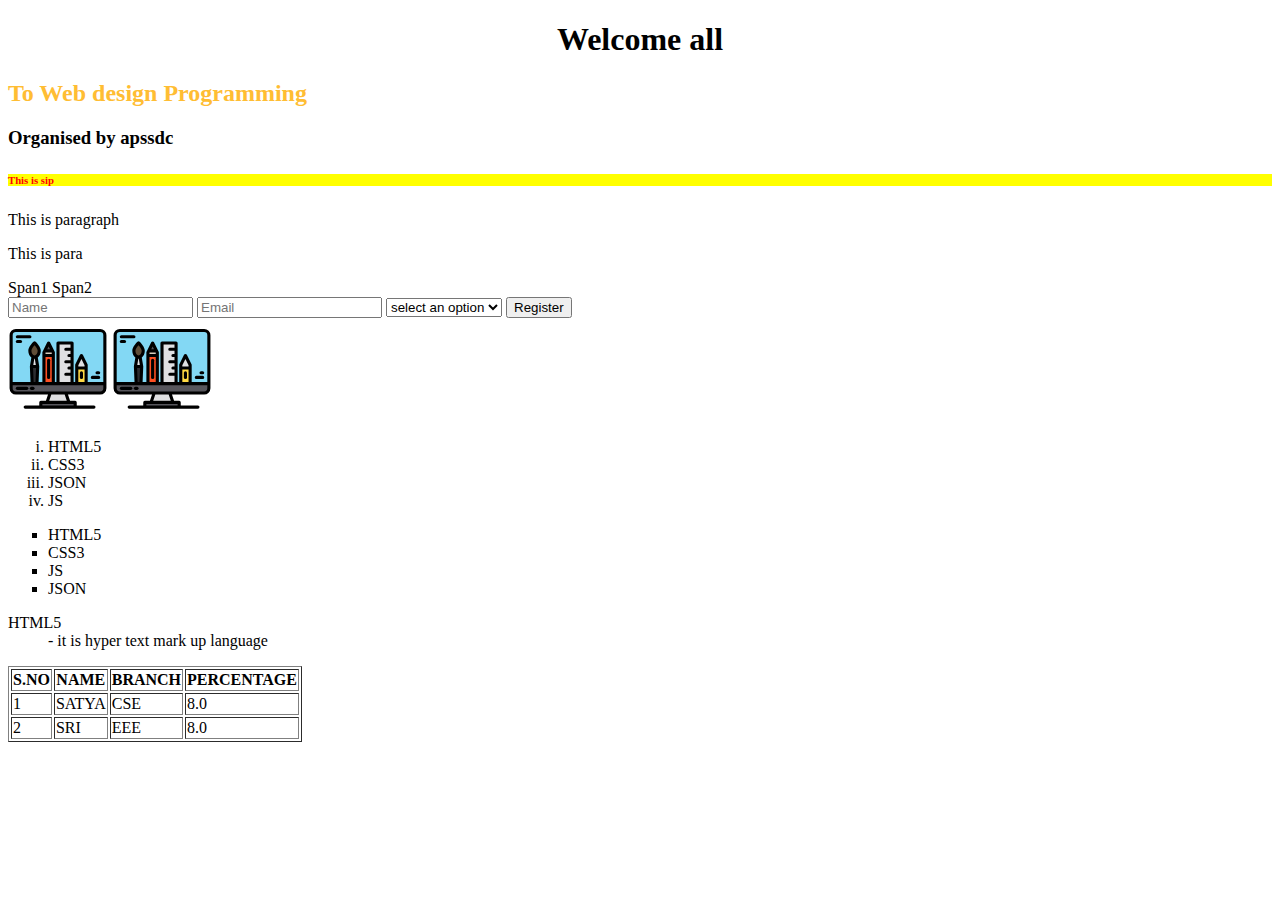
<file: index.html>
<!DOCTYPE html>
<html lang="en">
<head>
	<title>::Webdesign::</title>
	<style type="text/css">
		h6{
			background-color: yellow;
			color:red;
		}
	</style>
	<link rel="icon" type="favicon" href="images/graphic-design.svg">
</head>
<body>
	<h1><center>Welcome all</center></h1>
	<h2 style="color: #FFBD33">To Web design Programming</h2>
	<h3>Organised by apssdc</h3>
	<h6>This is sip</h6>
	<p>This is paragraph</p>
	<p>This is para</p>
	<span>Span1</span>
	<span>Span2</span>
	<form>
		<input type="text" placeholder="Name" required="">
		<input type="email" placeholder="Email" required>
		<select required>
			<option disabled selected>select an option</option>
			<option>vizag</option>
			<option>kakinada</option>
			<option>kashmir</option>
		</select>
		<button type="submit">Register</button> 
	</form>
	<img src="images/graphic-design.svg" width="100px">
	<img src="images/graphic-design.svg" width="100px">
	<ol type="i">
		<li>HTML5</li>
		<li>CSS3</li>
		<li>JSON</li>
		<li>JS</li>
	</ol>
	<ul type="square">
		<li>HTML5</li>
		<li>CSS3</li>
		<li>JS</li>
		<li>JSON</li>
	</ul>
	<dl>
		<dt>HTML5</dt>
		<dd>- it is hyper text mark up language</dd>
	</dl>
	<table border="1">
		<tr>
			<th>S.NO</th>
			<th>NAME</th>
			<th>BRANCH</th>
			<th>PERCENTAGE</th>
		</tr>
		<tr>
			<td>1</td>
			<td>SATYA</td>
			<td>CSE</td>
			<td>8.0</td>
		</tr>
		<tr>
			<td>2</td>
			<td>SRI</td>
			<td>EEE</td>
			<td>8.0</td>
		</tr>
	</table>

</body>
</html>
</file>
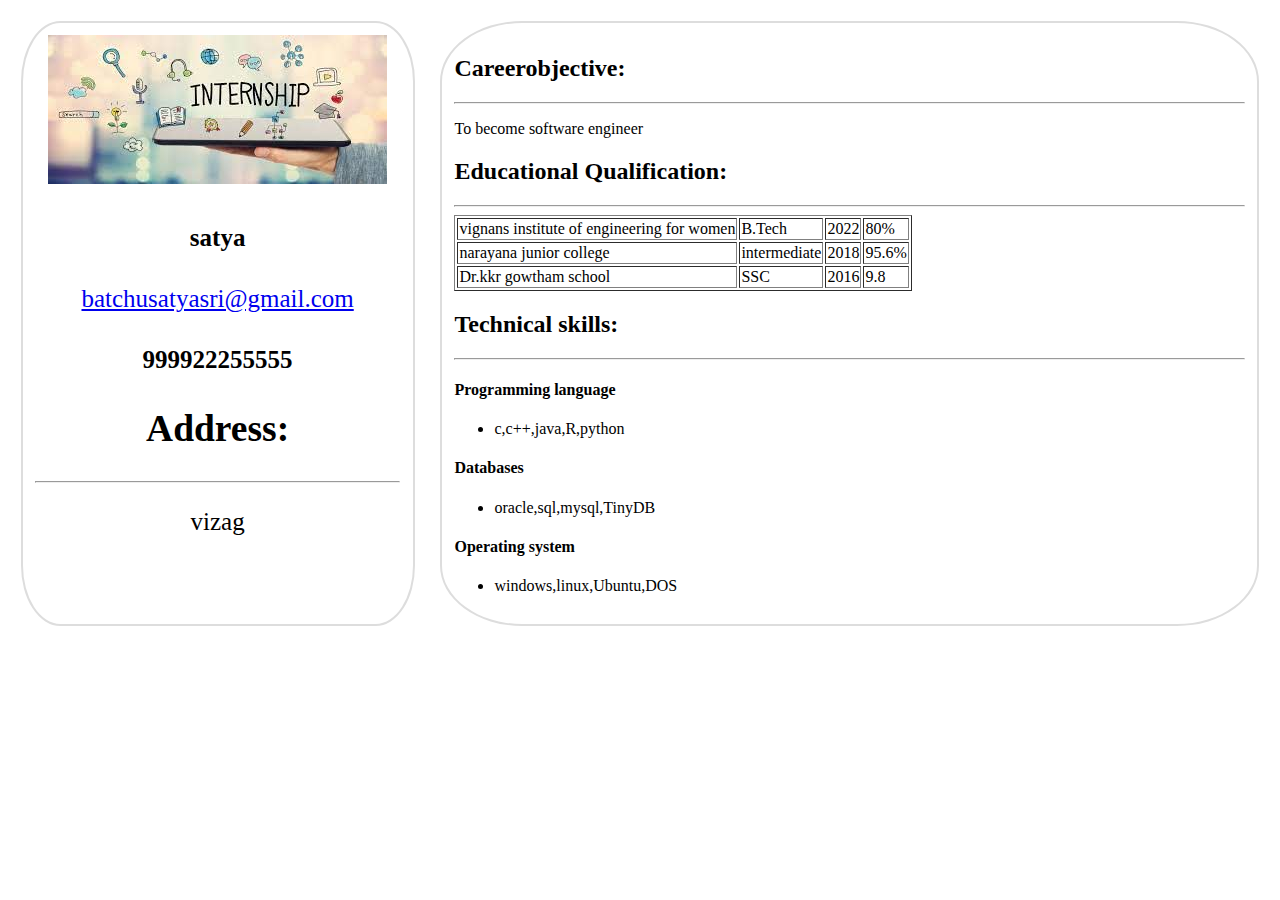
<file: div.html>
<!DOCTYPE html>
<html>
<head>
	<title></title>
	<meta name="viewport" content="width=device-width,initial-scale=1.0">
	<link rel="stylesheet" type="text/css" href="satya.css">
</head>
<body>
<div class="parent">
	<div class="child1">
	</div>
	<div class="child2">
		
	</div>
	<script type="text/javascript" src="main.js"></script>
</div>
</body>
</html>
</file>
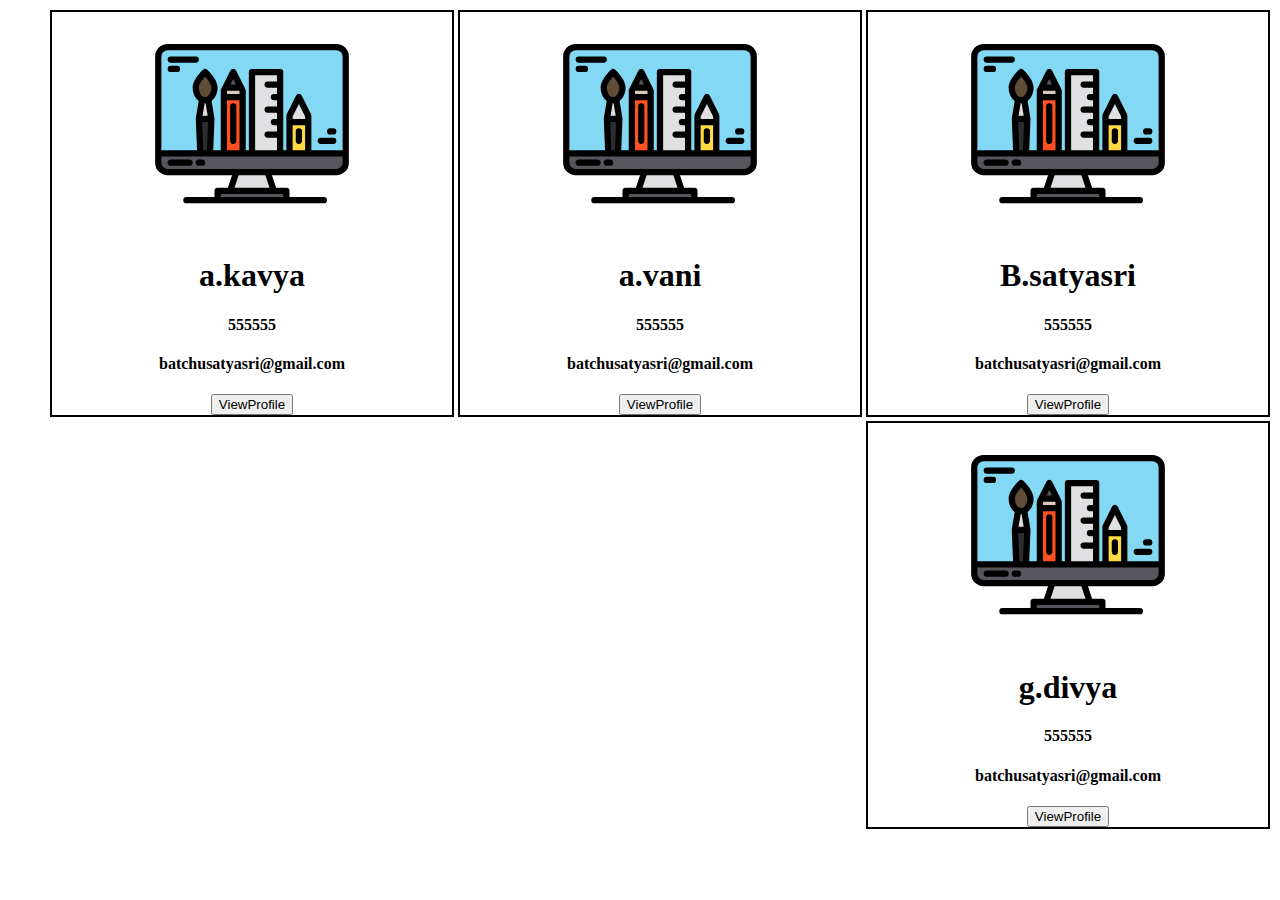
<file: profile.html>
<!DOCTYPE html>
<html>
<head>
	<title>Profile</title>
	<meta charset="utf-8">
	<meta name="viewport",content="width=device-width,initial-scale=1.0">
	<link rel="stylesheet" type="text/css" href="css/style.css">
</head>
<body>
<!--parent div-->
<div class="parent">
<!--child div-->
<div class="first">
	<img src="images/graphic-design.svg" alt="images">
	<h1>B.satyasri</h1>
	<h4>555555</h4>
	<h4>batchusatyasri@gmail.com</h4>
	<button>ViewProfile</button>
</div>
<div class="second">
	<img src="images/graphic-design.svg" alt="images">
	<h1>a.vani</h1>
	<h4>555555</h4>
	<h4>batchusatyasri@gmail.com</h4>
	<button>ViewProfile</button>
</div>
<div class="third">
	<img src="images/graphic-design.svg" alt="images">
	<h1>a.kavya</h1>
	<h4>555555</h4>
	<h4>batchusatyasri@gmail.com</h4>
	<button>ViewProfile</button>
</div>
<div class="forth">
	<img src="images/graphic-design.svg" alt="images">
	<h1>g.divya</h1>
	<h4>555555</h4>
	<h4>batchusatyasri@gmail.com</h4>
	<button>ViewProfile</button>
</div>
</div>
</body>
</html>
</file>
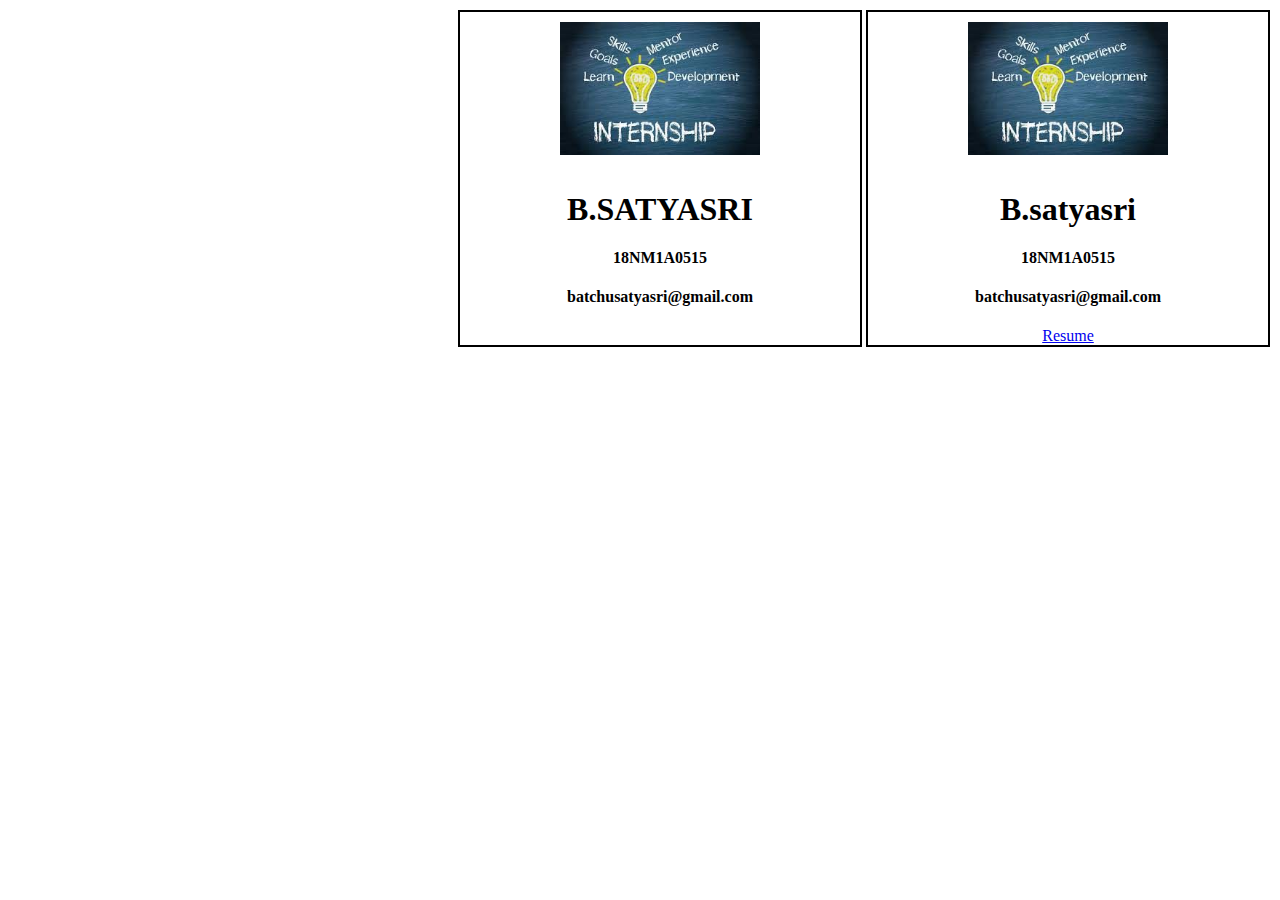
<file: work.html>
<!DOCTYPE html>
<html>
<head>
	<title>work</title>
	<meta charset="utf-8">
	<meta name="viewport",content="width=device-width,initial-scale=1.0">
	<link rel="stylesheet" type="text/css" href="css/style.css">
</head>
<body>
<div class="parent">
<!--child div-->
<div class="first">
	<img src="how.jpg">
	<h1>B.satyasri</h1>
	<h4>18NM1A0515</h4>
	<h4>batchusatyasri@gmail.com</h4>
	<a href="resume.html">Resume</a>
</div>
<div class="second">
	<img src="how.jpg">
	<h1>B.SATYASRI</h1>
	<h4>18NM1A0515</h4>
	<h4>batchusatyasri@gmail.com</h4>
	<a href="div.html"></a>
</div>
</div>
</body>
</html>
</file>
<file: satya.css>
.parent{
	display: flex;
	flex-direction: row;

}
.child1{
	width: 30%;
	border: 2px solid #ddd;
	padding: 1%;
	margin: 1%;
    border-radius: 10%;
    font-size: 25px;
    text-align: center;


}
.child1 image{
	width:70%;
	display: block;
	margin-left: auto;
	margin-right: auto;
	border: 2px solid black;
	border-radius: 50%;
	box-shadow: 2px 3px 4px red;

}
.child2{
	width: 65%;
 	border: 2px solid #ddd;
	padding: 1%;
	margin: 1%;
    border-radius: 10%;
}
@media only screen and (min-width: 320px) and (max-width: 480px){
.parent{
	display: flex;
	flex-direction: column;

}
a{
	word-wrap: break-word;
}
.child1{
	width: 96%;
	border: 2px solid #ddd;
	padding: 1%;
	margin: 1%;
    border-radius: 10%;
    font-size: 25px;
    text-align: center;
    background: skyblue;


}
.child1 image{
	width:70%;
	display: block;
	margin-left: auto;
	margin-right: auto;
	border: 2px solid black;
	border-radius: 50%;
	box-shadow: 2px 3px 4px red;

}
.child2{
	width: 96%;
 	border: 2px solid #ddd;
	padding: 1%;
	margin: 1%;
    border-radius: 10%;
    background: skyblue;
}
}
</file>
<file: css/style.css>
#para{
	background-color: yellow;
	color: green;
}
.para{
	background-color: #ddd;
	color: green;
}
#paragraph{
	background-color: #ddd;
	color: green;
}
.first,.second,.third,.forth{
	border: 2px solid #000;
	margin: 2px;
	width: 400px;
	text-align: center;
}
.first img,.second img,.third img,.forth img{
	width: 200px;
}
img{
	width: 200px;
	padding: 10px;
}
.parent{
	display: flex;
	flex-direction: row-reverse;
	flex-wrap: wrap;
}
@media screen and (max-width: 425px){
	.parent{
		flex-direction: column;
	}
	.first{
		background-color: #c45e45;
	}
}
@media screen and (min-width: 426px) and (max-width: 768px){
	.parent{
		flex-direction: row-reverse;
		justify-content: space-between;
	}
	.first,.second,.third,.forth{
		background-color: red;
		border-radius: 20px;
		width: 300px;

	}
}
</file>
